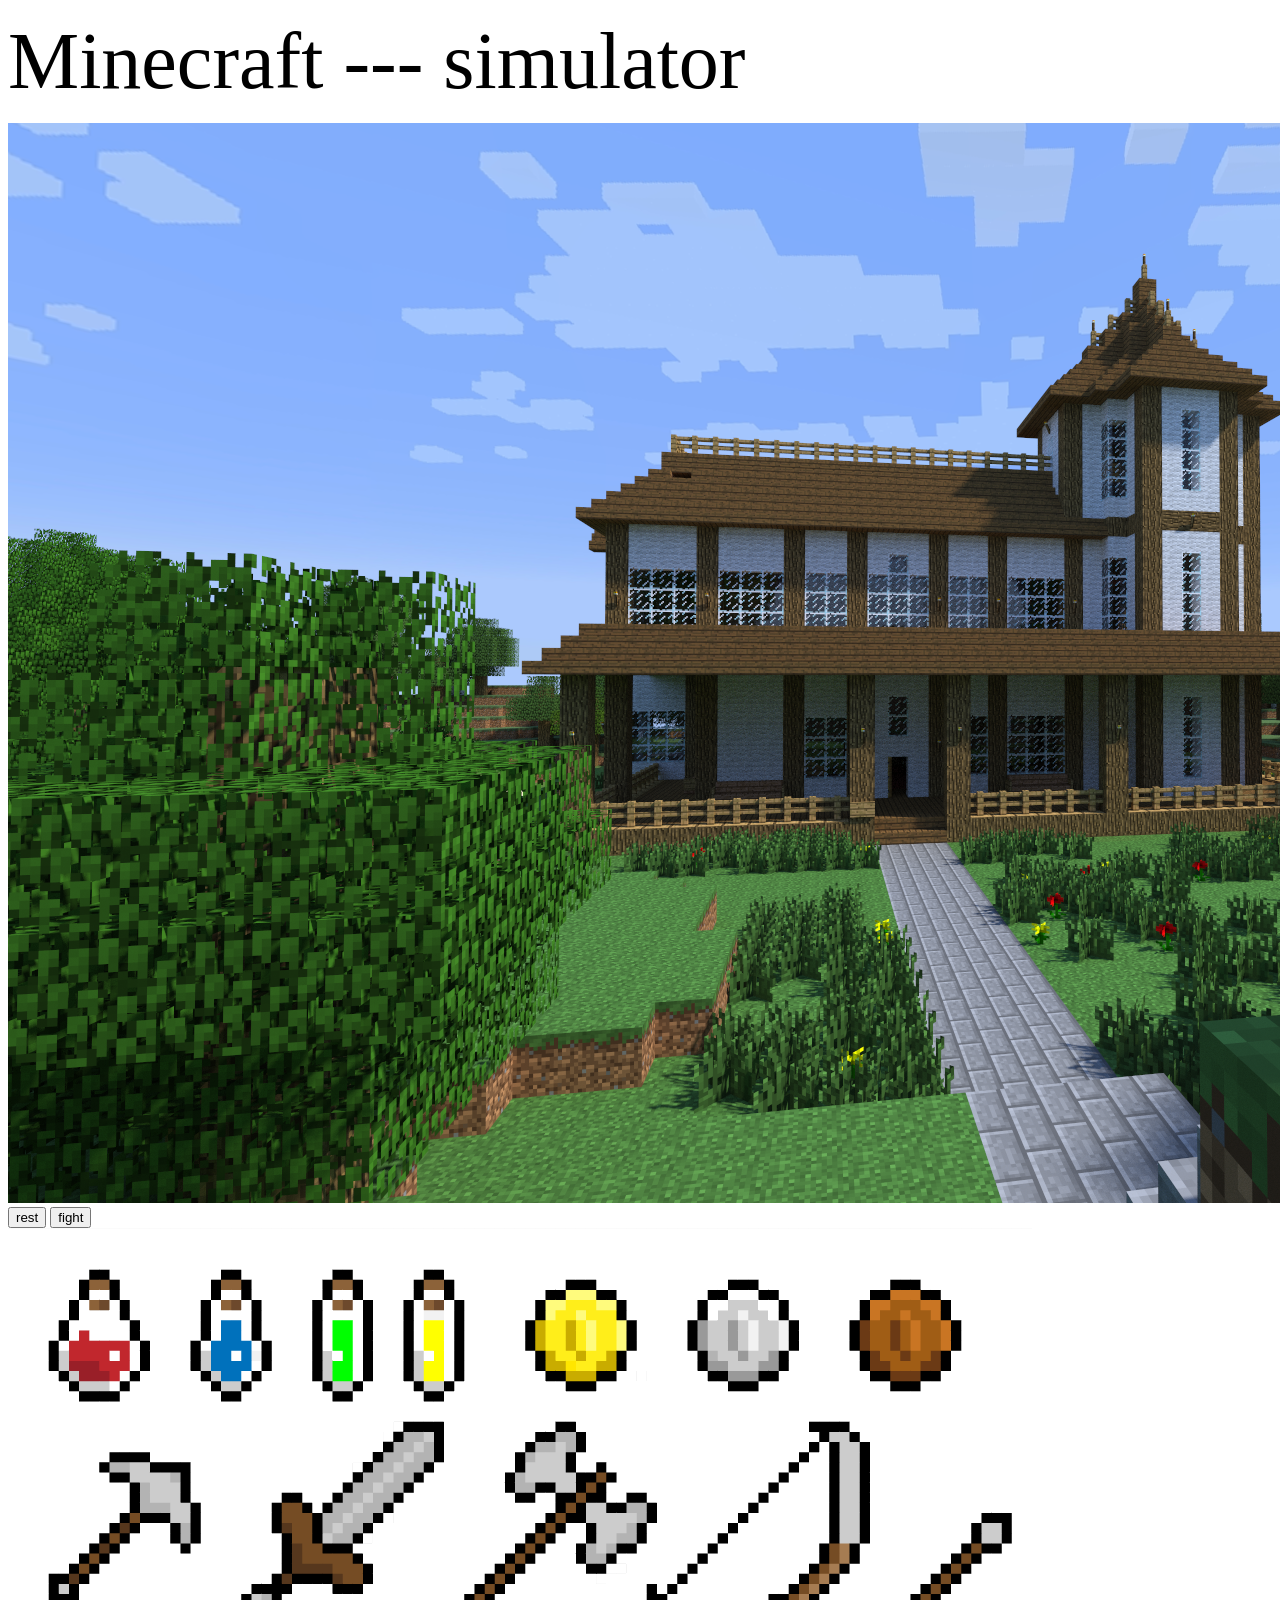
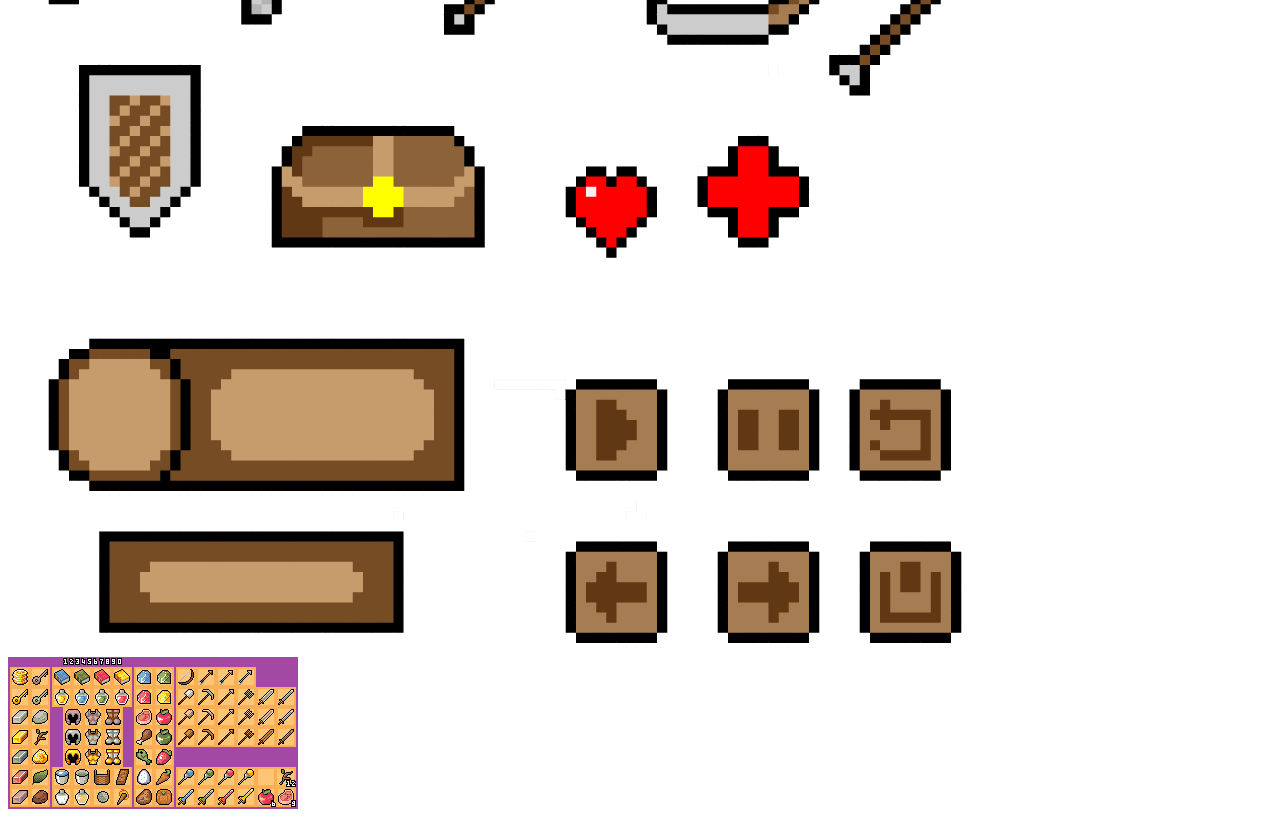
<file: index.html>
<!DOCTYPE html>
<html>
    <head>
      <link rel="stylesheet" href="css_main.css">
      <p><span style="font-size:80px">Minecraft --- simulator</span></p>
    </head>
  <body bgcolor="FFFFFF">
    <background><img src="2327341.png"> </background>
    <script>
      function Button1click(){
         return alert("less go fight");
      }
    </script>
    <div class="toprowbutton">
      <button onclick="Button1click">rest</button>
      <button >fight</button>
    </div>
    <inventory><img src="game-assets 001.png"><img src="Icons.png" ></inventory>
    <stats></stats>
    <shop></shop>

  </body>
</html>
</file>
<file: css_main.css>
toprowbutton {
    width: 900px;
    height: 900px;
    justify-content: space-between;
    color:aqua;
    position:center;
}
</file>
